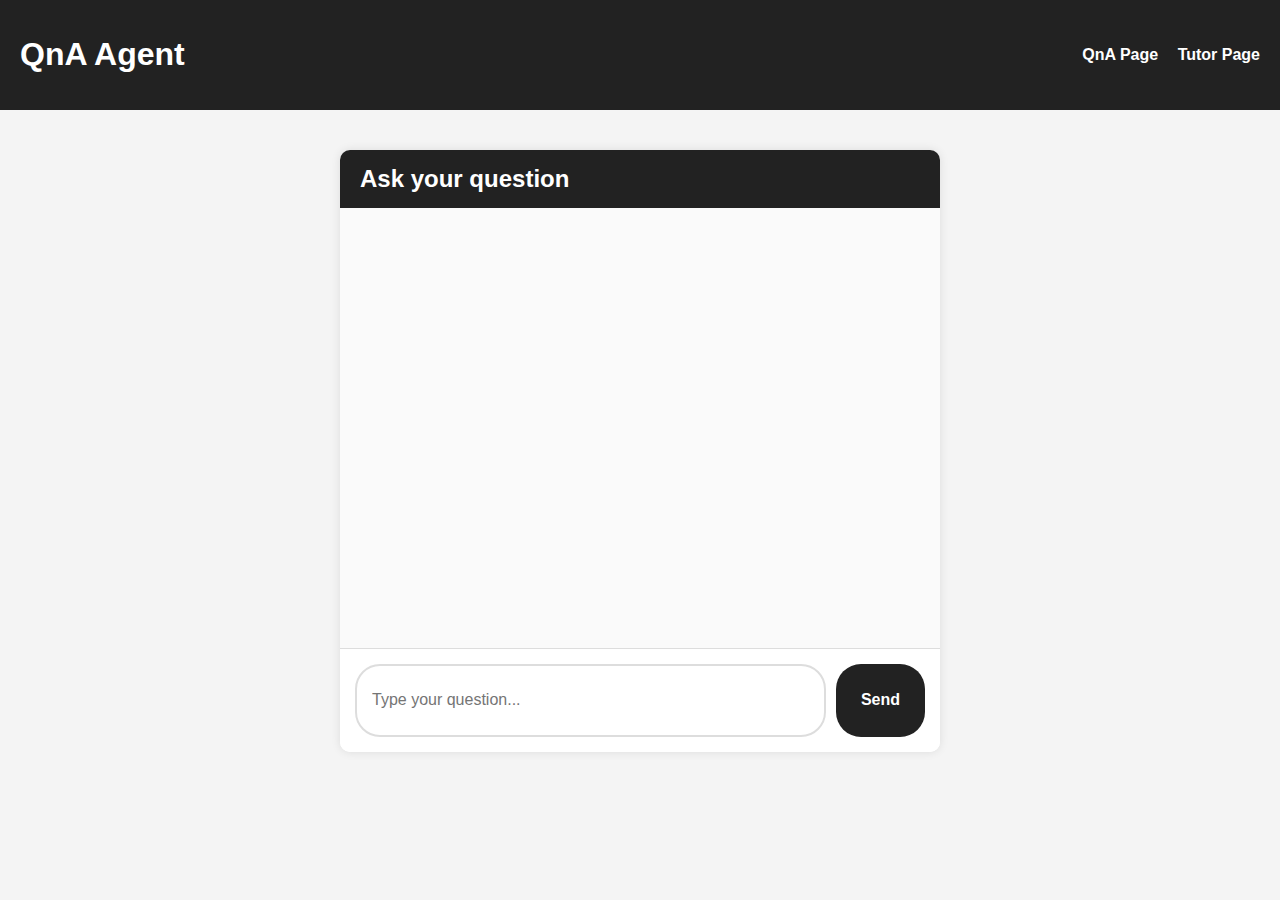
<file: index.html>
<!DOCTYPE html>
<html lang="en">
<head>
<meta charset="UTF-8">
<meta name="viewport" content="width=device-width, initial-scale=1.0">
<title>QnA Agent</title>
<link rel="stylesheet" href="styles.css">
</head>
<body>
<header>
<h1>QnA Agent</h1>
<nav>
<a href="index.html">QnA Page</a>
<a href="tutor.html">Tutor Page</a>
</nav>
</header>

<main>

<div id="chatSection">
    <h2>Ask your question</h2>

    <!-- Chat messages -->
    <div id="chatMessages" class="chat-messages"></div>

    <!-- Input area connected to qna.js -->
    <div class="chat-input-container">
        <input type="text" id="chatInput" placeholder="Type your question...">
        <button id="sendBtn">Send</button>
    </div>
</div>

</main>

<!-- Link to your QnA logic -->
<script src="qna.js"></script>

</body>
</html>
</file>
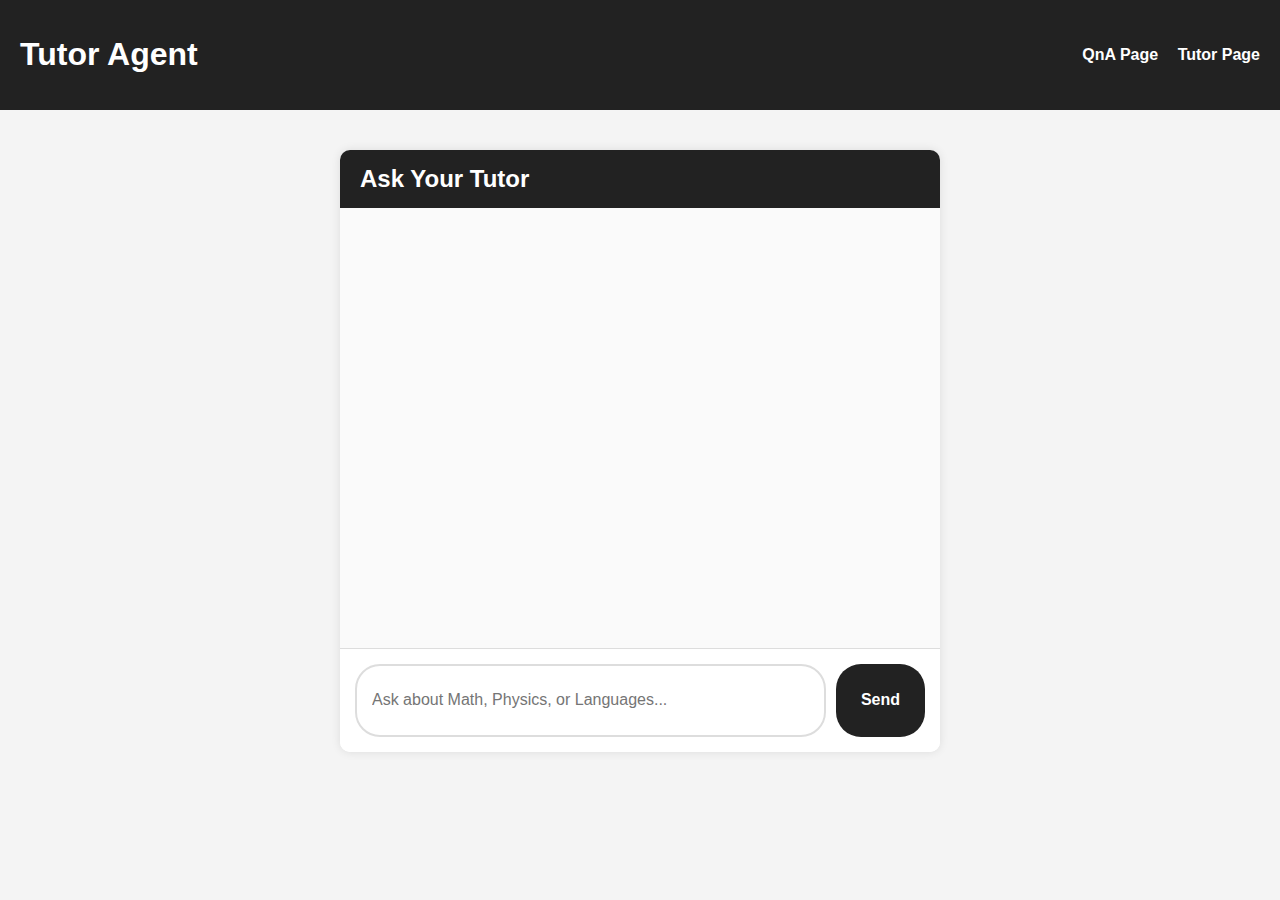
<file: tutor.html>
<!DOCTYPE html>
<html lang="en">
<head>
<meta charset="UTF-8">
<meta name="viewport" content="width=device-width, initial-scale=1.0">
<title>Tutor Agent</title>
<link rel="stylesheet" href="styles.css">
</head>
<body>

<header>
    <h1>Tutor Agent</h1>
    <nav>
        <a href="index.html">QnA Page</a>
        <a href="tutor.html">Tutor Page</a>
    </nav>
</header>

<main>
    <div id="tutorSection">
        <h2>Ask Your Tutor</h2>

        <!-- Chat messages -->
        <div id="tutorOutput" class="chat-messages"></div>

        <!-- Input area -->
        <div class="chat-input-container">
            <input type="text" id="tutorInput" placeholder="Ask about Math, Physics, or Languages...">
            <button id="teachBtn">Send</button>
        </div>
    </div>
</main>

<!-- JS -->
<script src="tutor.js"></script>

</body>
</html>
</file>
<file: styles.css>
body {
    margin: 0;
    font-family: 'Segoe UI', Tahoma, Geneva, Verdana, sans-serif;
    background: #f4f4f4;
}

header {
    background: #222;
    color: white;
    padding: 15px 20px;
    display: flex;
    justify-content: space-between;
    align-items: center;
}

nav a {
    color: #fff;
    margin-left: 15px;
    text-decoration: none;
    font-weight: bold;
}

nav a:hover {
    text-decoration: underline;
}

.container {
    max-width: 600px;
    margin: 40px auto;
    background: white;
    padding: 20px;
    border-radius: 10px;
    box-shadow: 0 0 10px rgba(0,0,0,0.1);
}

/* ===== CHAT SECTION ===== */
#chatSection {
    max-width: 600px;
    margin: 40px auto;
    background: white;
    border-radius: 10px;
    box-shadow: 0 0 10px rgba(0,0,0,0.1);
    overflow: hidden;
}

#chatSection h2 {
    background: #222;
    color: white;
    margin: 0;
    padding: 15px 20px;
}

/* ===== CHAT MESSAGES ===== */
.chat-messages {
    height: 400px;
    overflow-y: auto;
    padding: 20px;
    background: #fafafa;
}

.message {
    margin-bottom: 15px;
    display: flex;
}

.message.user {
    justify-content: flex-end;
}

.message.ai {
    justify-content: flex-start;
}

.message-bubble {
    max-width: 70%;
    padding: 10px 15px;
    border-radius: 18px;
    word-wrap: break-word;
}

.message.user .message-bubble {
    background: #222;
    color: white;
}

.message.ai .message-bubble {
    background: #e5e5e5;
    color: #222;
}

/* ===== QUIZ STYLES ===== */
.quiz-container {
    display: block;
    width: 100%;
    max-width: 100%;
}

.quiz-question {
    font-size: 1.1rem;
    font-weight: 600;
    margin-bottom: 15px;
    padding: 15px;
    background: white;
    border-radius: 10px;
    border: 2px solid #e0e0e0;
    color: #222;
}

.quiz-options-grid {
    display: grid;
    grid-template-columns: 1fr 1fr;
    gap: 10px;
    margin-top: 10px;
}

.quiz-option-button {
    padding: 15px 20px;
    font-size: 1rem;
    background: white;
    color: #222;
    border: 2px solid #ddd;
    border-radius: 12px;
    cursor: pointer;
    transition: all 0.3s ease;
    font-weight: 500;
    text-align: center;
}

.quiz-option-button:hover:not(:disabled) {
    background: #f0f0f0;
    border-color: #222;
    transform: translateY(-2px);
    box-shadow: 0 4px 8px rgba(0,0,0,0.1);
}

.quiz-option-button:active:not(:disabled) {
    transform: translateY(0);
}

/* ===== QUIZ ANSWER STATES ===== */
.quiz-option-button.correct {
    background: #58cc02;
    border-color: #58cc02;
    color: white;
    font-weight: bold;
}

.quiz-option-button.wrong {
    background: #ff4b4b;
    border-color: #ff4b4b;
    color: white;
    font-weight: bold;
}

.quiz-option-button:disabled {
    cursor: not-allowed;
    opacity: 0.7;
}

.quiz-option-button:disabled:not(.correct):not(.wrong) {
    background: #f5f5f5;
    border-color: #e0e0e0;
}

/* ===== CHAT INPUT ===== */
.chat-input-container {
    display: flex;
    padding: 15px;
    background: white;
    border-top: 1px solid #ddd;
}

#chatInput,
#tutorInput {
    flex: 1;
    padding: 12px 15px;
    font-size: 1rem;
    border: 2px solid #ddd;
    border-radius: 25px;
    outline: none;
    margin-right: 10px;
    font-family: 'Segoe UI', Tahoma, Geneva, Verdana, sans-serif;
    resize: none;
    min-height: 45px;
    max-height: 150px;
    overflow-y: auto;
}

#chatInput:focus,
#tutorInput:focus {
    border-color: #222;
}

#chatInput:disabled,
#tutorInput:disabled {
    background: #f5f5f5;
    cursor: not-allowed;
}

#sendBtn,
#teachBtn {
    padding: 12px 25px;
    font-size: 1rem;
    background: #222;
    color: white;
    border: none;
    border-radius: 25px;
    cursor: pointer;
    font-weight: 600;
    transition: background 0.3s ease;
}

#sendBtn:hover:not(:disabled),
#teachBtn:hover:not(:disabled) {
    background: #444;
}

#sendBtn:disabled,
#teachBtn:disabled {
    background: #ccc;
    cursor: not-allowed;
}

/* ===== SCROLLBAR STYLING ===== */
.chat-messages::-webkit-scrollbar {
    width: 8px;
}

.chat-messages::-webkit-scrollbar-track {
    background: #f1f1f1;
}

.chat-messages::-webkit-scrollbar-thumb {
    background: #888;
    border-radius: 4px;
}

.chat-messages::-webkit-scrollbar-thumb:hover {
    background: #555;
}

/* ===== TUTOR SECTION ===== */
#tutorSection {
    max-width: 600px;
    margin: 40px auto;
    background: white;
    border-radius: 10px;
    box-shadow: 0 0 10px rgba(0,0,0,0.1);
    overflow: hidden;
}

#tutorSection h2 {
    background: #222;
    color: white;
    margin: 0;
    padding: 15px 20px;
}

#tutorOutput {
    height: 400px;
    overflow-y: auto;
    padding: 20px;
    background: #fafafa;
}

/* ===== FORMATTED TEXT IN MESSAGES ===== */
.message-bubble p {
    margin: 0 0 10px 0;
}

.message-bubble p:last-child {
    margin-bottom: 0;
}

.message-bubble ul {
    margin: 10px 0;
    padding-left: 25px;
}

.message-bubble li {
    margin: 5px 0;
    line-height: 1.5;
}

.message-bubble strong {
    color: #1a1a1a;
    font-weight: 700;
}

.message-bubble em {
    font-style: italic;
    color: #444;
}
</file>
